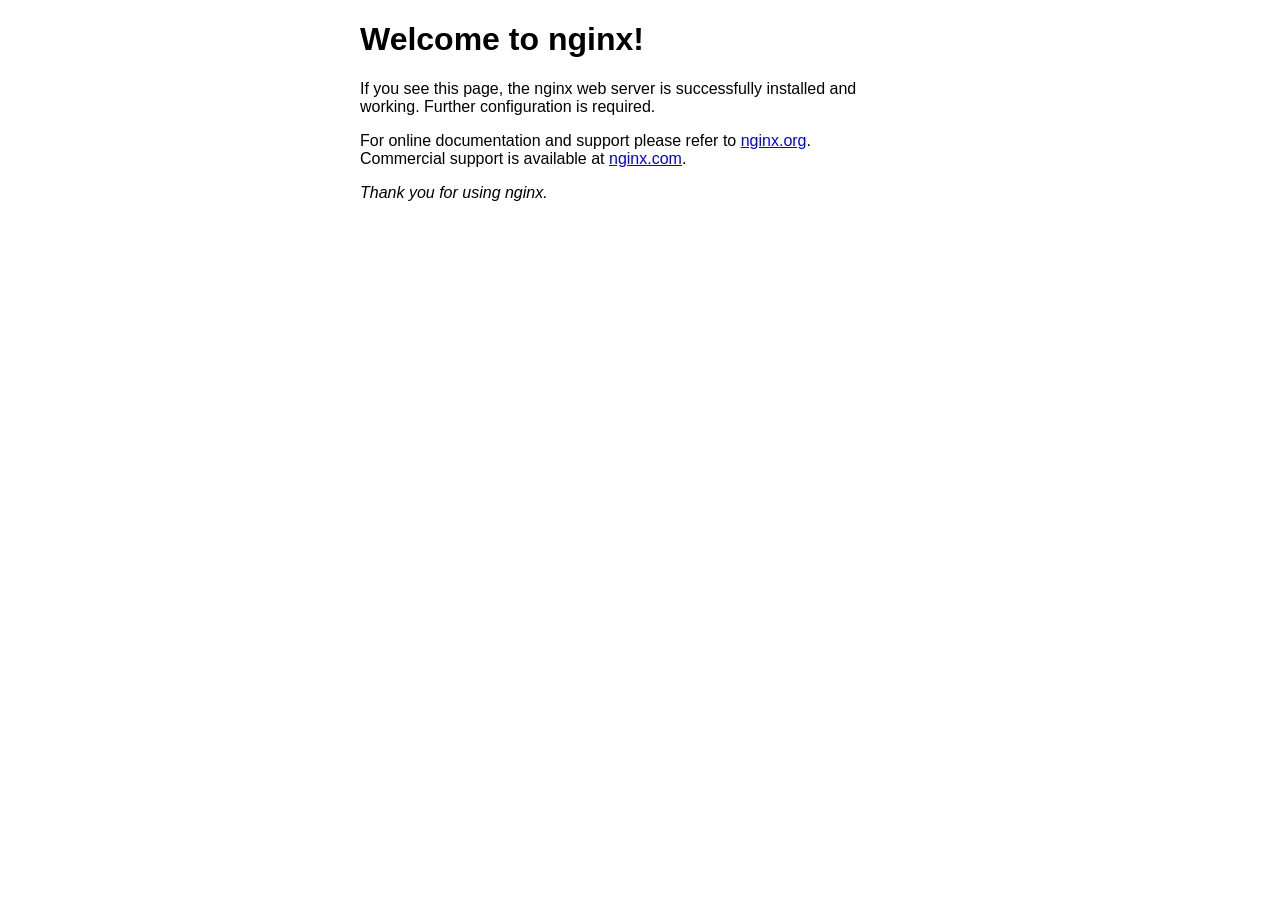
<file: sysadmin/nginx/nginx-1.23.3/html/index.html>
<!DOCTYPE html>
<html>
<head>
<title>Welcome to nginx!</title>
<style>
html { color-scheme: light dark; }
body { width: 35em; margin: 0 auto;
font-family: Tahoma, Verdana, Arial, sans-serif; }
</style>
</head>
<body>
<h1>Welcome to nginx!</h1>
<p>If you see this page, the nginx web server is successfully installed and
working. Further configuration is required.</p>

<p>For online documentation and support please refer to
<a href="http://nginx.org/">nginx.org</a>.<br/>
Commercial support is available at
<a href="http://nginx.com/">nginx.com</a>.</p>

<p><em>Thank you for using nginx.</em></p>
</body>
</html>
</file>
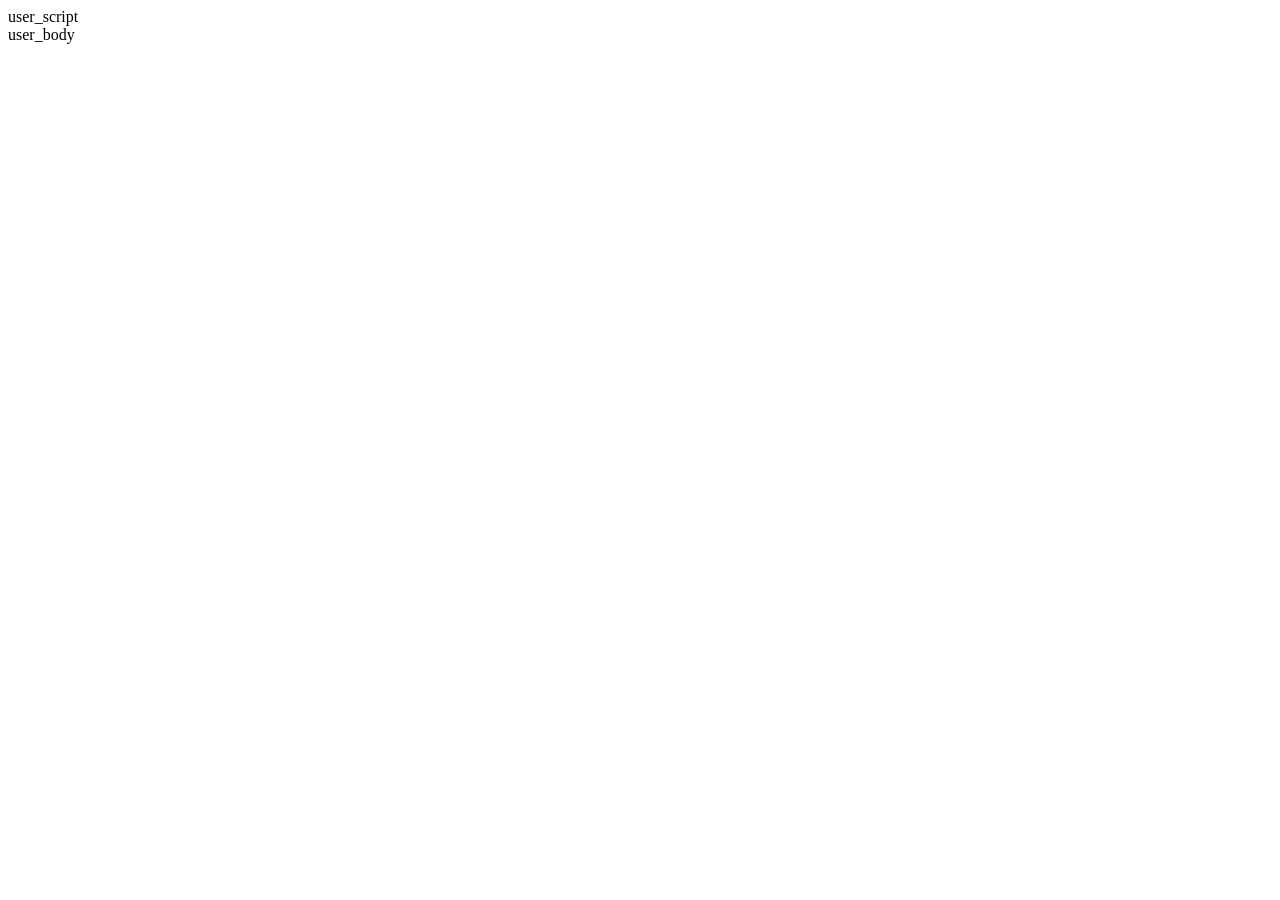
<file: scripts/bash/markdown/template3.html>
<!DOCTYPE html>
<html>

<head>
  <meta charset="utf-8">
  <title>user_title</title>
  <style>
  user_style
  </style>
  user_script
  <!-- <link href="user_style.css" rel="stylesheet"> -->
</head>

<body>
  <article class="markdown-body">
    user_body
  </article>
</body>

</html>
</file>
